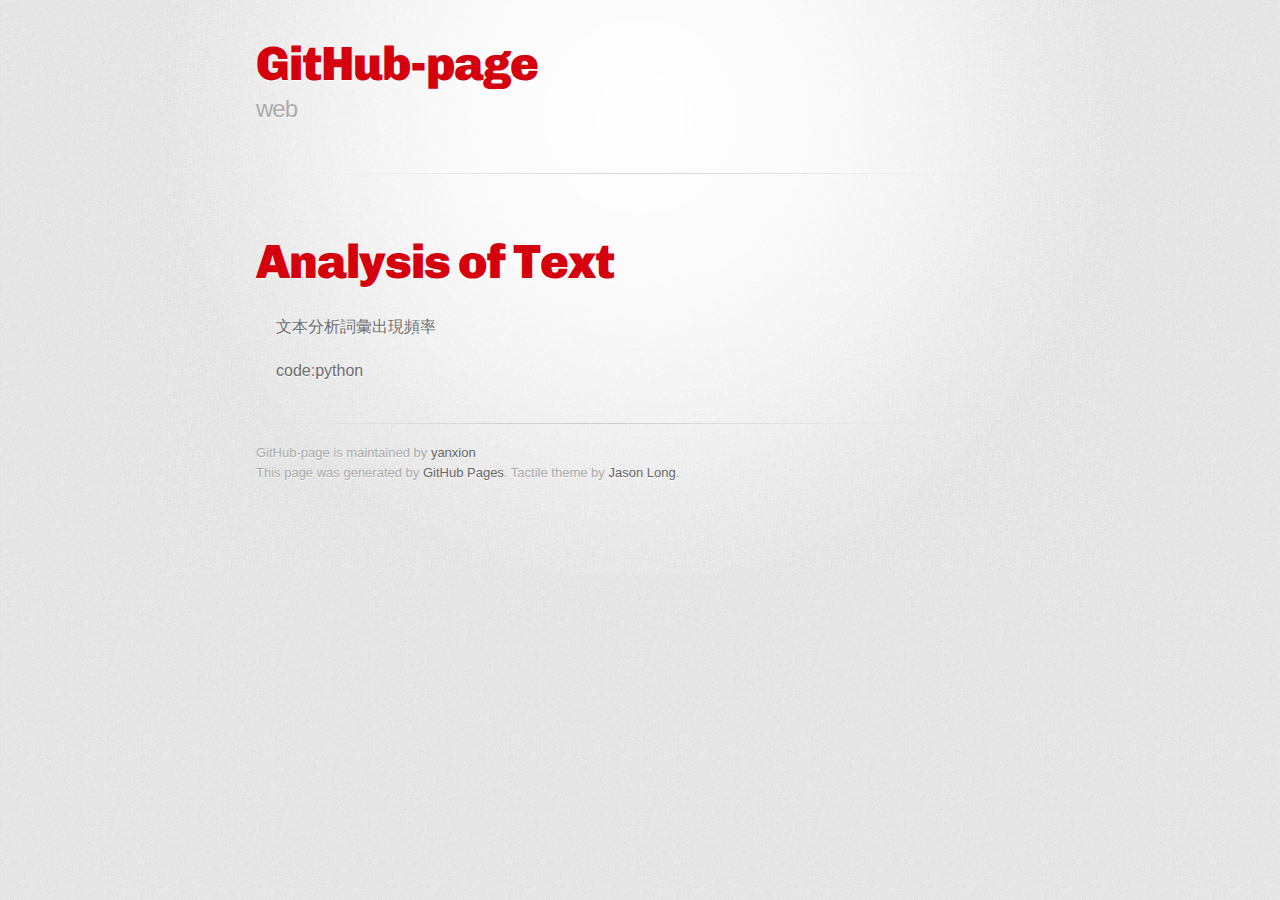
<file: index.html>
<!DOCTYPE html>
<html>
  <head>
    <meta charset='utf-8'>
    <meta http-equiv="X-UA-Compatible" content="chrome=1">
    <link href='https://fonts.googleapis.com/css?family=Chivo:900' rel='stylesheet' type='text/css'>
    <link rel="stylesheet" type="text/css" href="stylesheets/stylesheet.css" media="screen">
    <link rel="stylesheet" type="text/css" href="stylesheets/github-dark.css" media="screen">
    <link rel="stylesheet" type="text/css" href="stylesheets/print.css" media="print">
    <!--[if lt IE 9]>
    <script src="//html5shiv.googlecode.com/svn/trunk/html5.js"></script>
    <![endif]-->
    <title>GitHub-page by yanxion</title>
  </head>

  <body>
    <div id="container">
      <div class="inner">

        <header>
          <h1><a href="/web/">GitHub-page</a></h1>
          <h2>web</h2>
        </header>

		<hr>
		<header>
			<h1><a href = "/web/python_Analysis_of_text.html">Analysis of Text</a></h1>
		</header>
        	<p>文本分析詞彙出現頻率</p>
			<p>code:python</p>
        <footer>
          GitHub-page is maintained by <a href="https://github.com/yanxion">yanxion</a><br>
          This page was generated by <a href="https://pages.github.com">GitHub Pages</a>. Tactile theme by <a href="https://twitter.com/jasonlong">Jason Long</a>.
        </footer>

        
      </div>
    </div>
  </body>
</html>
</file>
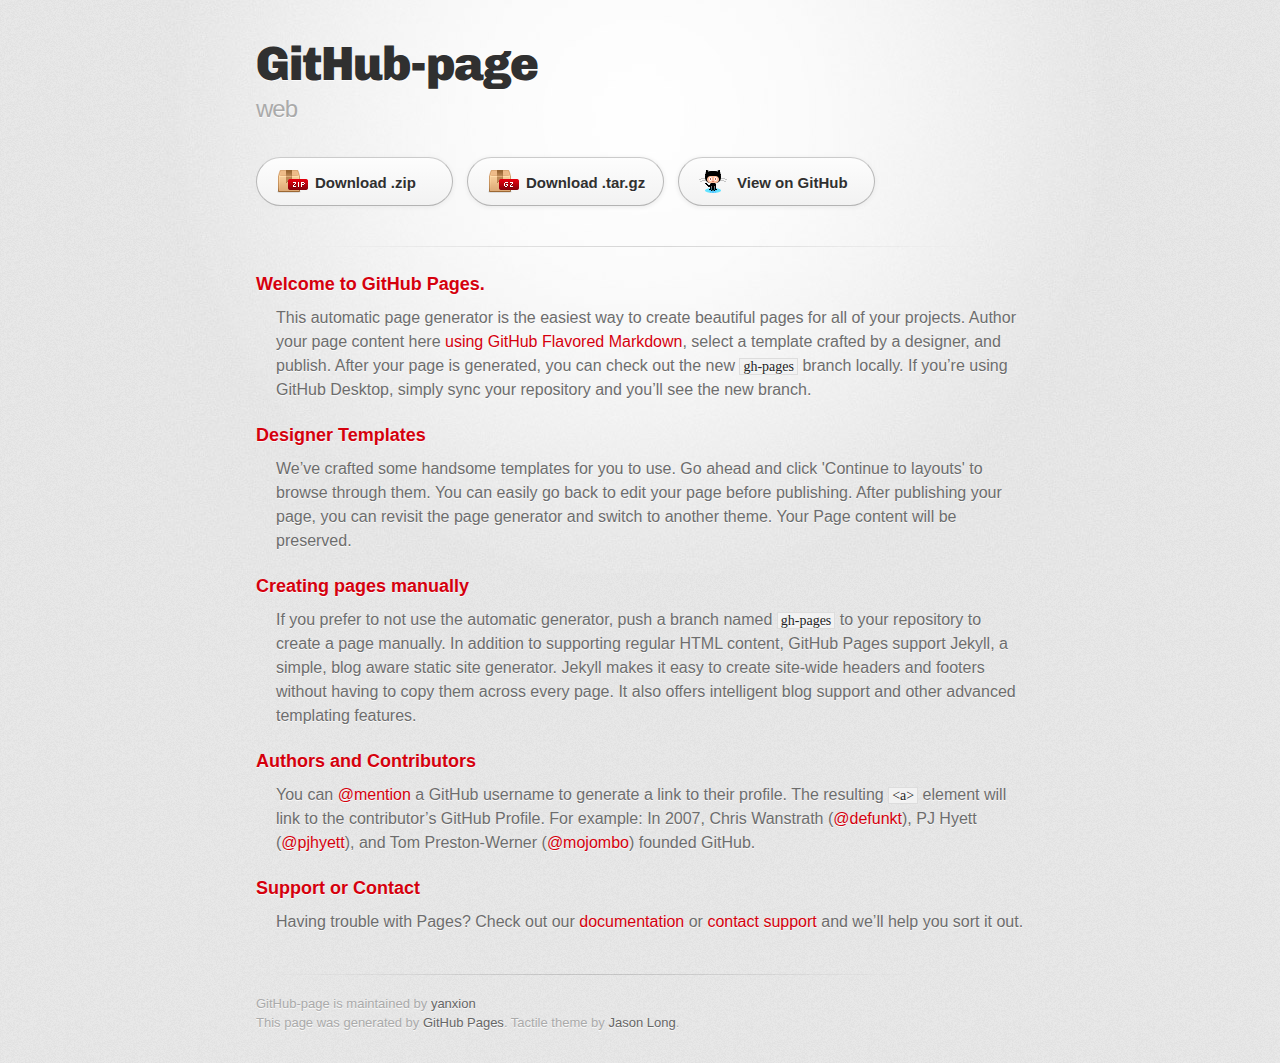
<file: copy.html>
<!DOCTYPE html>
<html>
  <head>
    <meta charset='utf-8'>
    <meta http-equiv="X-UA-Compatible" content="chrome=1">
    <link href='https://fonts.googleapis.com/css?family=Chivo:900' rel='stylesheet' type='text/css'>
    <link rel="stylesheet" type="text/css" href="stylesheets/stylesheet.css" media="screen">
    <link rel="stylesheet" type="text/css" href="stylesheets/github-dark.css" media="screen">
    <link rel="stylesheet" type="text/css" href="stylesheets/print.css" media="print">
    <!--[if lt IE 9]>
    <script src="//html5shiv.googlecode.com/svn/trunk/html5.js"></script>
    <![endif]-->
    <title>GitHub-page by yanxion</title>
  </head>

  <body>
    <div id="container">
      <div class="inner">

        <header>
          <h1>GitHub-page</h1>
          <h2>web</h2>
        </header>

        <section id="downloads" class="clearfix">
          <a href="https://github.com/yanxion/github-page/zipball/master" id="download-zip" class="button"><span>Download .zip</span></a>
          <a href="https://github.com/yanxion/github-page/tarball/master" id="download-tar-gz" class="button"><span>Download .tar.gz</span></a>
          <a href="https://github.com/yanxion/github-page" id="view-on-github" class="button"><span>View on GitHub</span></a>
        </section>

        <hr>

        <section id="main_content">
          <h3>
<a id="welcome-to-github-pages" class="anchor" href="#welcome-to-github-pages" aria-hidden="true"><span aria-hidden="true" class="octicon octicon-link"></span></a>Welcome to GitHub Pages.</h3>

<p>This automatic page generator is the easiest way to create beautiful pages for all of your projects. Author your page content here <a href="https://guides.github.com/features/mastering-markdown/">using GitHub Flavored Markdown</a>, select a template crafted by a designer, and publish. After your page is generated, you can check out the new <code>gh-pages</code> branch locally. If you’re using GitHub Desktop, simply sync your repository and you’ll see the new branch.</p>

<h3>
<a id="designer-templates" class="anchor" href="#designer-templates" aria-hidden="true"><span aria-hidden="true" class="octicon octicon-link"></span></a>Designer Templates</h3>

<p>We’ve crafted some handsome templates for you to use. Go ahead and click 'Continue to layouts' to browse through them. You can easily go back to edit your page before publishing. After publishing your page, you can revisit the page generator and switch to another theme. Your Page content will be preserved.</p>

<h3>
<a id="creating-pages-manually" class="anchor" href="#creating-pages-manually" aria-hidden="true"><span aria-hidden="true" class="octicon octicon-link"></span></a>Creating pages manually</h3>

<p>If you prefer to not use the automatic generator, push a branch named <code>gh-pages</code> to your repository to create a page manually. In addition to supporting regular HTML content, GitHub Pages support Jekyll, a simple, blog aware static site generator. Jekyll makes it easy to create site-wide headers and footers without having to copy them across every page. It also offers intelligent blog support and other advanced templating features.</p>

<h3>
<a id="authors-and-contributors" class="anchor" href="#authors-and-contributors" aria-hidden="true"><span aria-hidden="true" class="octicon octicon-link"></span></a>Authors and Contributors</h3>

<p>You can <a href="https://help.github.com/articles/basic-writing-and-formatting-syntax/#mentioning-users-and-teams" class="user-mention">@mention</a> a GitHub username to generate a link to their profile. The resulting <code>&lt;a&gt;</code> element will link to the contributor’s GitHub Profile. For example: In 2007, Chris Wanstrath (<a href="https://github.com/defunkt" class="user-mention">@defunkt</a>), PJ Hyett (<a href="https://github.com/pjhyett" class="user-mention">@pjhyett</a>), and Tom Preston-Werner (<a href="https://github.com/mojombo" class="user-mention">@mojombo</a>) founded GitHub.</p>

<h3>
<a id="support-or-contact" class="anchor" href="#support-or-contact" aria-hidden="true"><span aria-hidden="true" class="octicon octicon-link"></span></a>Support or Contact</h3>

<p>Having trouble with Pages? Check out our <a href="https://help.github.com/pages">documentation</a> or <a href="https://github.com/contact">contact support</a> and we’ll help you sort it out.</p>
        </section>

        <footer>
          GitHub-page is maintained by <a href="https://github.com/yanxion">yanxion</a><br>
          This page was generated by <a href="https://pages.github.com">GitHub Pages</a>. Tactile theme by <a href="https://twitter.com/jasonlong">Jason Long</a>.
        </footer>

        
      </div>
    </div>
  </body>
</html>
</file>
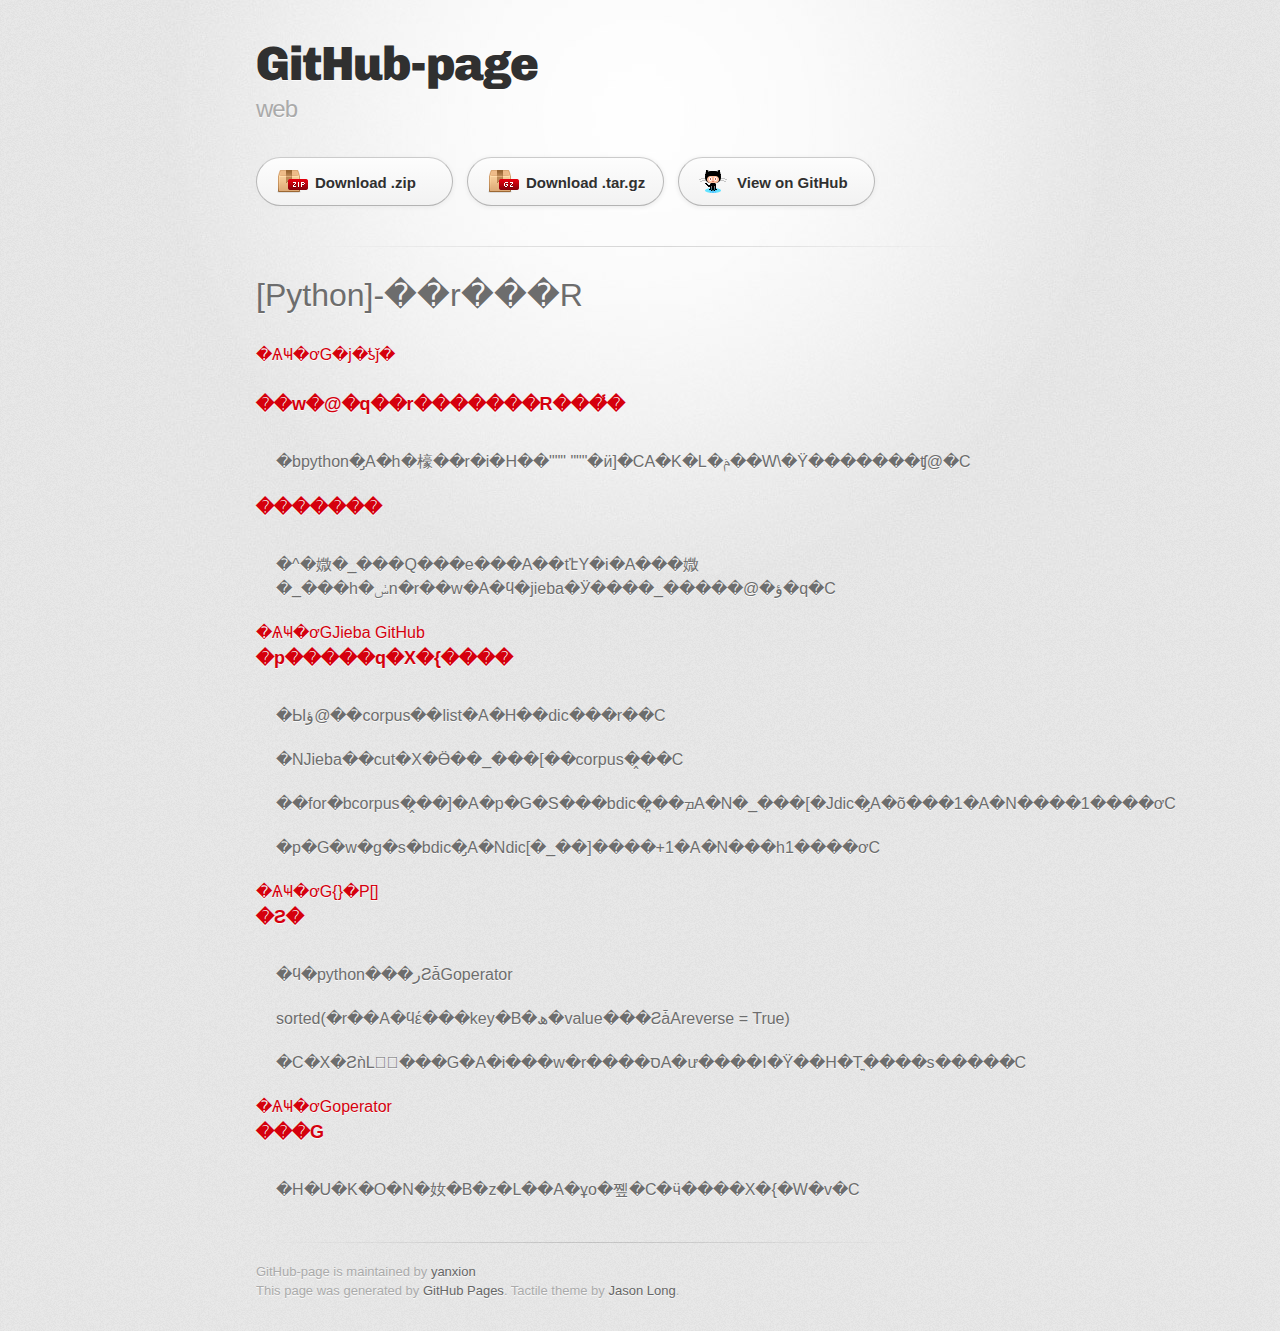
<file: crawler.html>
<!DOCTYPE html>
<html>
  <head>
    <meta charset='utf-8'>
    <meta http-equiv="X-UA-Compatible" content="chrome=1">
    <link href='https://fonts.googleapis.com/css?family=Chivo:900' rel='stylesheet' type='text/css'>
    <link rel="stylesheet" type="text/css" href="stylesheets/stylesheet.css" media="screen">
    <link rel="stylesheet" type="text/css" href="stylesheets/github-dark.css" media="screen">
    <link rel="stylesheet" type="text/css" href="stylesheets/print.css" media="print">
    <!--[if lt IE 9]>
    <script src="//html5shiv.googlecode.com/svn/trunk/html5.js"></script>
    <![endif]-->
    <title>GitHub-page by yanxion</title>
  </head>

  <body>
    <div id="container">
      <div class="inner">

        <header>
          <h1>GitHub-page</h1>
          <h2>web</h2>
        </header>

        <section id="downloads" class="clearfix">
          <a href="https://github.com/yanxion/github-page/zipball/master" id="download-zip" class="button"><span>Download .zip</span></a>
          <a href="https://github.com/yanxion/github-page/tarball/master" id="download-tar-gz" class="button"><span>Download .tar.gz</span></a>
          <a href="https://github.com/yanxion/github-page" id="view-on-github" class="button"><span>View on GitHub</span></a>
        </section>

        <hr>

        <section id="main_content">
			<h1>
			<a id="welcome-to-github-pages" class="anchor" href="#welcome-to-github-pages" aria-hidden="true"></span></a>[Python]-��r���R</h1></br>
			
			<a href="">�ѦҸ�ơG�j�ƾǰ�</a></br></br>
			<h3><a class="anchor"> ��w�@�q��r�������R���̾�</a></h3></br>
			<p>�bpython�̡A�h�檺��r�i�H��""" """�ӥ]�СA�K�L�ݥ��W\�Ÿ�������ʧ@�C</p>
			<script src="https://gist.github.com/yanxion/1f9c5f237abfba182cd294e756694146.js"></script>
			
			<h3><a class="anchor">�������</a></h3></br>
			<p>�^�媺�_���Q���e���A��ťէY�i�A���媺�_���h�ݭn�r��w�A�ϥ�jieba�Ӱ����_�����@�ؤ�q�C</p>
			<a href="https://github.com/fxsjy/jieba">�ѦҸ�ơGJieba GitHub</a></br>
			<script src="https://gist.github.com/yanxion/e569935331a2b01afd544e647cf718f3.js"></script>
			
			<h3><a class="anchor">�p�����q�X�{����</a></h3></br>
			<p>�Ыؤ@��corpus��list�A�H��dic���r��C</p>
			<p>�NJieba��cut�X�Ӫ��_���[��corpus�̭��C</p>
			<p>��for�bcorpus�̭��]�A�p�G�S���bdic�̪��ܡA�N�_���[�Jdic�̡A�õ���1�A�N����1����ơC</p>
			<p>�p�G�w�g�s�bdic�̡A�Ndic[�_��]����+1�A�N���h1����ơC</p>
			<a href="http://www.iplaypython.com/wenda/wd182.html">�ѦҸ�ơG{}�P[]</a></br>
			<script src="https://gist.github.com/yanxion/123ff3da05da2af0438ccba262486e74.js"></script>
			
			<h3><a class="anchor">�Ƨ�</a></h3></br>
			<p>�ϥ�python���رƧǡGoperator</p>
			<p>sorted(�r��A�ϥέ���key�B�ھ�value���ƧǡAreverse = True)</p>
			<p>�C�X�ƧǹL�᪺���G�A�i���w�r����סA�ư����I�Ÿ��H�Τֳ����s�����C</p>
			<a href="http://yehnan.blogspot.tw/2015/06/pythonoperatoritemgetter.html">�ѦҸ�ơGoperator</a></br>
			<script src="https://gist.github.com/yanxion/d081a6077b6a04eb256687c96a0a8733.js"></script>
			
			<h3><a class="anchor">���G</a></h3></br>
			<p>�H�U�K�O�N�奻�B�z�L��A�ұo�쪺�C�ӵ����X�{�W�v�C</p>
			<script src="https://gist.github.com/yanxion/9b1b459af8983cd1dbdd760b3f43e6cf.js"></script>
			
		</section>

        <footer>
          GitHub-page is maintained by <a href="https://github.com/yanxion">yanxion</a><br>
          This page was generated by <a href="https://pages.github.com">GitHub Pages</a>. Tactile theme by <a href="https://twitter.com/jasonlong">Jason Long</a>.
        </footer>

      </div>
    </div>
  </body>
</html>
</file>
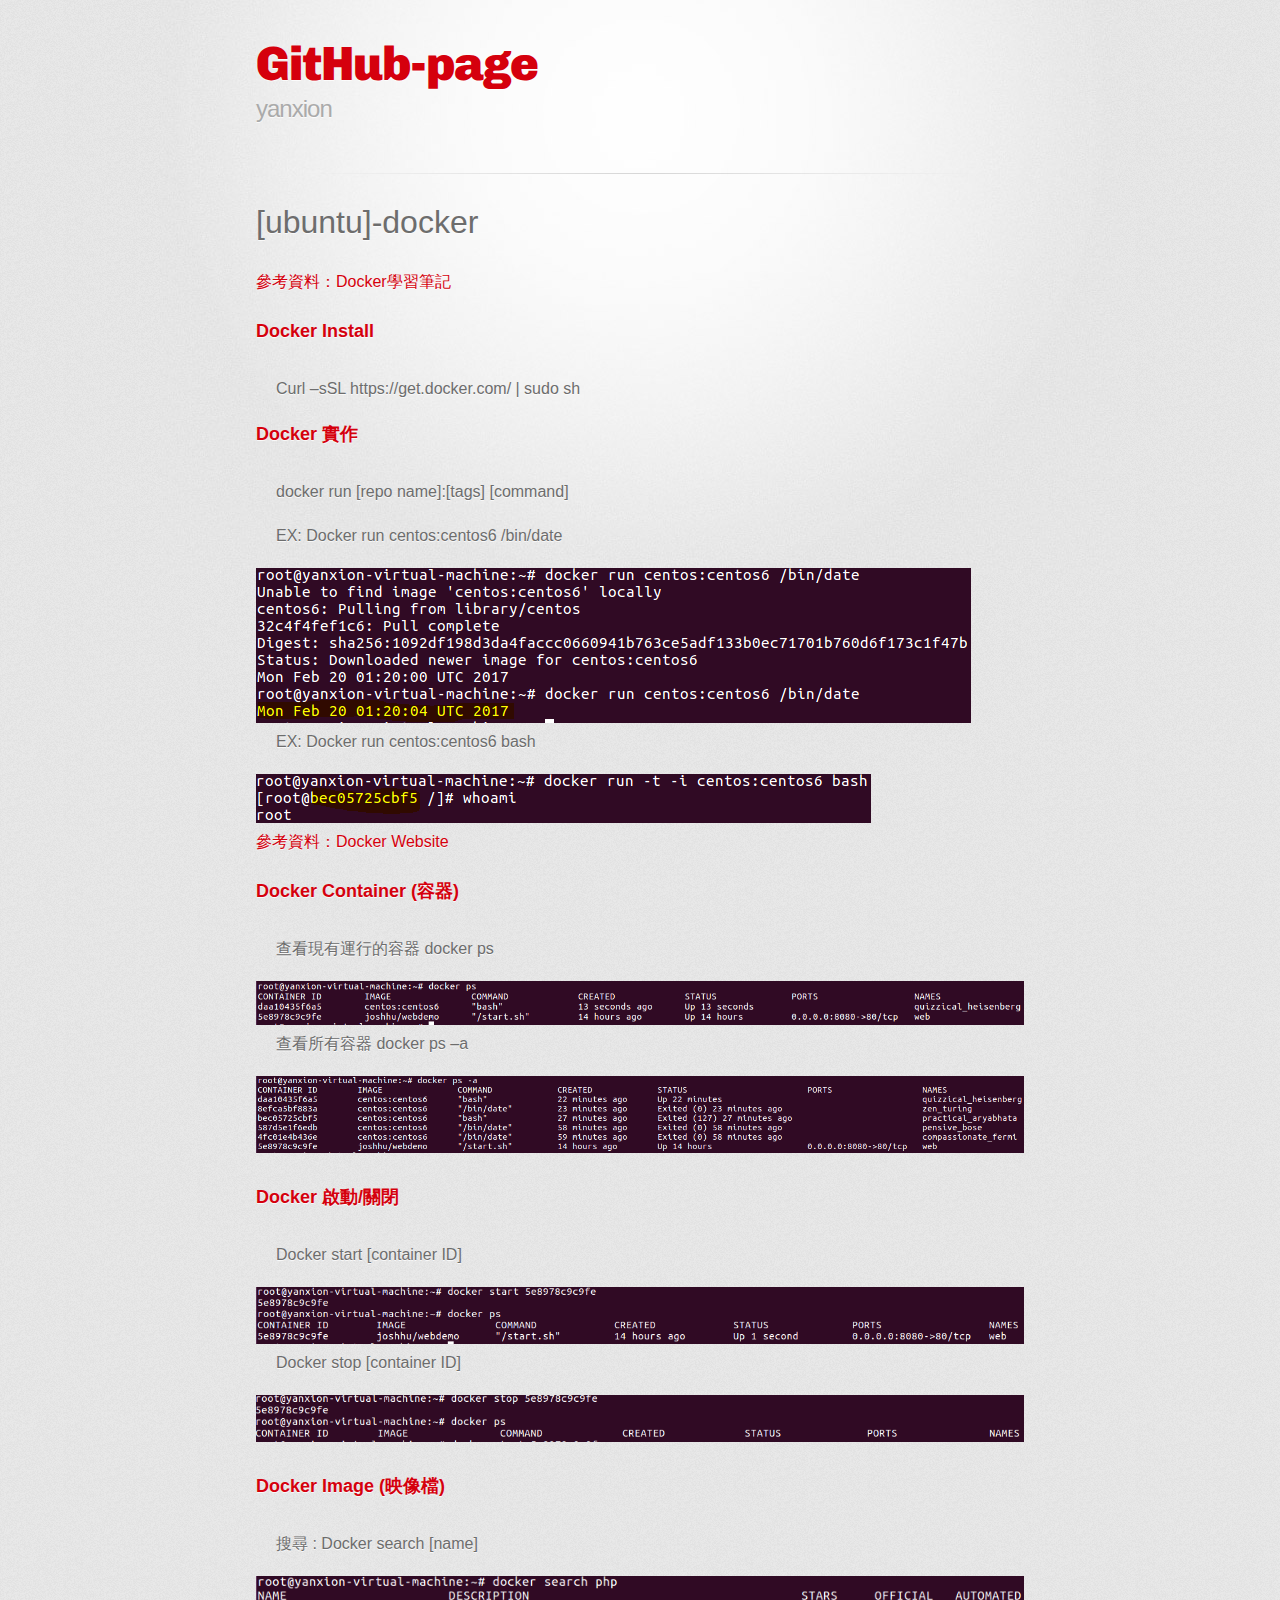
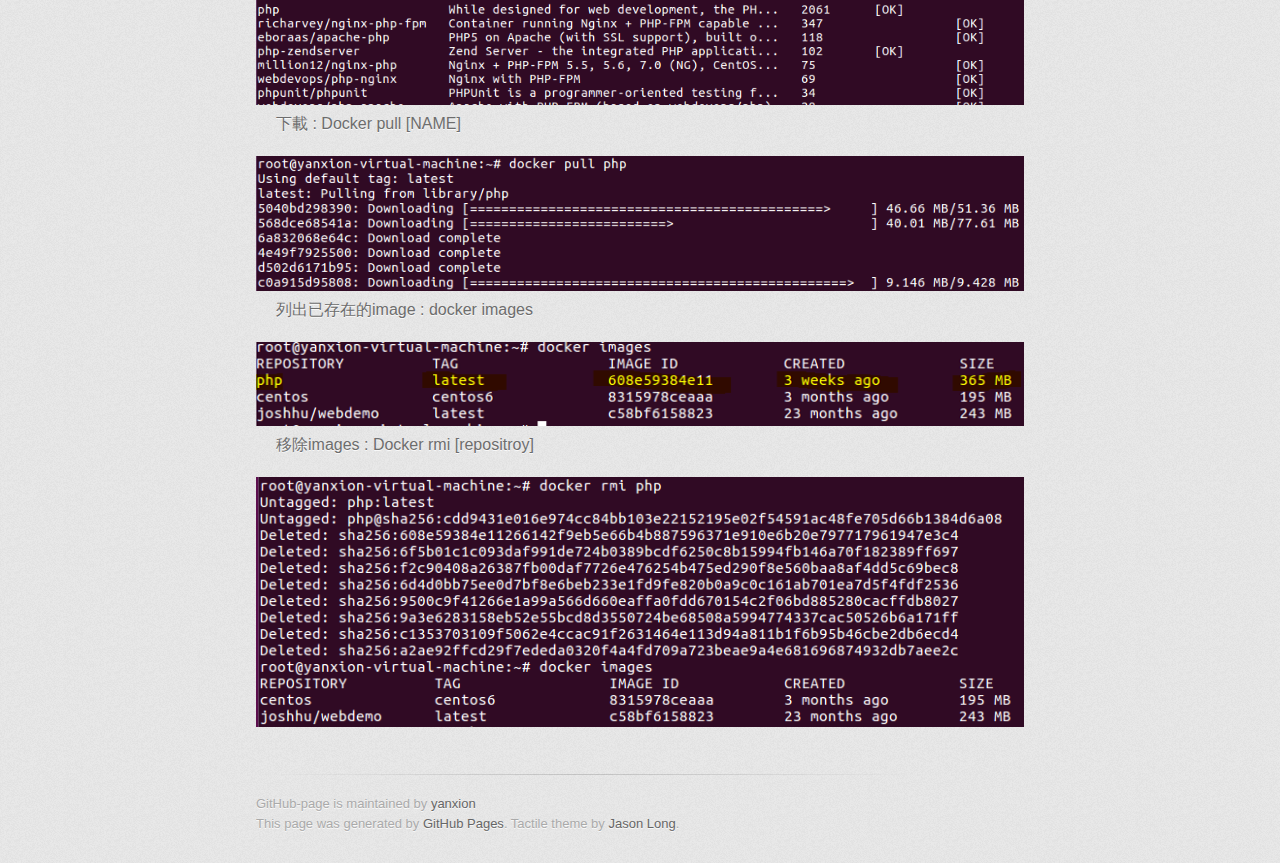
<file: ubuntu_docker_install.html>
<!DOCTYPE html>
<html>
  <head>
    <meta charset='utf-8'>
    <meta http-equiv="X-UA-Compatible" content="chrome=1">
    <link href='https://fonts.googleapis.com/css?family=Chivo:900' rel='stylesheet' type='text/css'>
    <link rel="stylesheet" type="text/css" href="stylesheets/stylesheet.css" media="screen">
    <link rel="stylesheet" type="text/css" href="stylesheets/github-dark.css" media="screen">
    <link rel="stylesheet" type="text/css" href="stylesheets/print.css" media="print">
    <!--[if lt IE 9]>
    <script src="//html5shiv.googlecode.com/svn/trunk/html5.js"></script>
    <![endif]-->
    <title>GitHub-page by yanxion</title>
  </head>

  <body>
    <div id="container">
      <div class="inner">

        <header>
          <h1><a href="./index.html">GitHub-page</a></h1>
          <h2>yanxion</h2>
        </header>
		<!--
        <section id="downloads" class="clearfix">
          <a href="https://github.com/yanxion/github-page/zipball/master" id="download-zip" class="button"><span>Download .zip</span></a>
          <a href="https://github.com/yanxion/github-page/tarball/master" id="download-tar-gz" class="button"><span>Download .tar.gz</span></a>
          <a href="https://github.com/yanxion/github-page" id="view-on-github" class="button"><span>View on GitHub</span></a>
        </section>
		-->
        <hr>

        <section id="main_content">
			<h1>
			<a id="welcome-to-github-pages" class="anchor" href="#welcome-to-github-pages" aria-hidden="true"></span></a>[ubuntu]-docker</h1></br>
			
			<a href="https://peihsinsu.gitbooks.io/docker-note-book/content/">參考資料：Docker學習筆記</a></br></br>
			<h3><a class="anchor"> Docker Install</a></h3></br>
			<p>Curl –sSL https://get.docker.com/ | sudo sh</p>
			
			<h3><a class="anchor">Docker 實作</a></h3></br>
			<p>docker run [repo name]:[tags] [command]</p>
			<p>EX: Docker  run centos:centos6 /bin/date</p>
			<img src="./imgs/ubuntu_docker_install/1.png"/>
			<p>EX: Docker run centos:centos6 bash</p>
			<img src="./imgs/ubuntu_docker_install/2.png"/>
			<br/>
			<a href="https://hub.docker.com">參考資料：Docker Website</a></br>
			<br/>
			
			<h3><a class="anchor">Docker Container (容器)</a></h3></br>
			<p>查看現有運行的容器 docker ps </p>
			<img src="./imgs/ubuntu_docker_install/3.png"/>
			<p>查看所有容器 docker ps –a</p>
			<img src="./imgs/ubuntu_docker_install/4.png"/>
			<br/><br/>
			<h3><a class="anchor">Docker 啟動/關閉</a></h3></br>
			<p>Docker start [container ID]</p>
			<img src="./imgs/ubuntu_docker_install/5.png"/>
			<p>Docker stop [container ID]</p>
			<img src="./imgs/ubuntu_docker_install/6.png"/>
			
			<br/><br/>	
			<h3><a class="anchor">Docker Image (映像檔)</a></h3></br>
			<p>搜尋 : Docker search [name]</p>
			<img src="./imgs/ubuntu_docker_install/7.png"/>
			<p>下載 : Docker pull [NAME]</p>
			<img src="./imgs/ubuntu_docker_install/8.png"/>
			<p>列出已存在的image : docker images</p>
			<img src="./imgs/ubuntu_docker_install/9.png"/>
			<p>移除images : Docker rmi [repositroy]</p>
			<img src="./imgs/ubuntu_docker_install/10.png"/>
			
		</section>

        <footer>
          GitHub-page is maintained by <a href="https://github.com/yanxion">yanxion</a><br>
          This page was generated by <a href="https://pages.github.com">GitHub Pages</a>. Tactile theme by <a href="https://twitter.com/jasonlong">Jason Long</a>.
        </footer>

      </div>
    </div>
  </body>
</html>
</file>
<file: stylesheets/github-dark.css>
/*
The MIT License (MIT)

Copyright (c) 2016 GitHub, Inc.

Permission is hereby granted, free of charge, to any person obtaining a copy
of this software and associated documentation files (the "Software"), to deal
in the Software without restriction, including without limitation the rights
to use, copy, modify, merge, publish, distribute, sublicense, and/or sell
copies of the Software, and to permit persons to whom the Software is
furnished to do so, subject to the following conditions:

The above copyright notice and this permission notice shall be included in all
copies or substantial portions of the Software.

THE SOFTWARE IS PROVIDED "AS IS", WITHOUT WARRANTY OF ANY KIND, EXPRESS OR
IMPLIED, INCLUDING BUT NOT LIMITED TO THE WARRANTIES OF MERCHANTABILITY,
FITNESS FOR A PARTICULAR PURPOSE AND NONINFRINGEMENT. IN NO EVENT SHALL THE
AUTHORS OR COPYRIGHT HOLDERS BE LIABLE FOR ANY CLAIM, DAMAGES OR OTHER
LIABILITY, WHETHER IN AN ACTION OF CONTRACT, TORT OR OTHERWISE, ARISING FROM,
OUT OF OR IN CONNECTION WITH THE SOFTWARE OR THE USE OR OTHER DEALINGS IN THE
SOFTWARE.

*/

.pl-c /* comment */ {
  color: #969896;
}

.pl-c1 /* constant, variable.other.constant, support, meta.property-name, support.constant, support.variable, meta.module-reference, markup.raw, meta.diff.header */,
.pl-s .pl-v /* string variable */ {
  color: #0099cd;
}

.pl-e /* entity */,
.pl-en /* entity.name */ {
  color: #9774cb;
}

.pl-smi /* variable.parameter.function, storage.modifier.package, storage.modifier.import, storage.type.java, variable.other */,
.pl-s .pl-s1 /* string source */ {
  color: #ddd;
}

.pl-ent /* entity.name.tag */ {
  color: #7bcc72;
}

.pl-k /* keyword, storage, storage.type */ {
  color: #cc2372;
}

.pl-s /* string */,
.pl-pds /* punctuation.definition.string, string.regexp.character-class */,
.pl-s .pl-pse .pl-s1 /* string punctuation.section.embedded source */,
.pl-sr /* string.regexp */,
.pl-sr .pl-cce /* string.regexp constant.character.escape */,
.pl-sr .pl-sre /* string.regexp source.ruby.embedded */,
.pl-sr .pl-sra /* string.regexp string.regexp.arbitrary-repitition */ {
  color: #3c66e2;
}

.pl-v /* variable */ {
  color: #fb8764;
}

.pl-id /* invalid.deprecated */ {
  color: #e63525;
}

.pl-ii /* invalid.illegal */ {
  color: #f8f8f8;
  background-color: #e63525;
}

.pl-sr .pl-cce /* string.regexp constant.character.escape */ {
  font-weight: bold;
  color: #7bcc72;
}

.pl-ml /* markup.list */ {
  color: #c26b2b;
}

.pl-mh /* markup.heading */,
.pl-mh .pl-en /* markup.heading entity.name */,
.pl-ms /* meta.separator */ {
  font-weight: bold;
  color: #264ec5;
}

.pl-mq /* markup.quote */ {
  color: #00acac;
}

.pl-mi /* markup.italic */ {
  font-style: italic;
  color: #ddd;
}

.pl-mb /* markup.bold */ {
  font-weight: bold;
  color: #ddd;
}

.pl-md /* markup.deleted, meta.diff.header.from-file */ {
  color: #bd2c00;
  background-color: #ffecec;
}

.pl-mi1 /* markup.inserted, meta.diff.header.to-file */ {
  color: #55a532;
  background-color: #eaffea;
}

.pl-mdr /* meta.diff.range */ {
  font-weight: bold;
  color: #9774cb;
}

.pl-mo /* meta.output */ {
  color: #264ec5;
}
</file>
<file: stylesheets/print.css>
html, body, div, span, applet, object, iframe,
h1, h2, h3, h4, h5, h6, p, blockquote, pre,
a, abbr, acronym, address, big, cite, code,
del, dfn, em, img, ins, kbd, q, s, samp,
small, strike, strong, sub, sup, tt, var,
b, u, i, center,
dl, dt, dd, ol, ul, li,
fieldset, form, label, legend,
table, caption, tbody, tfoot, thead, tr, th, td,
article, aside, canvas, details, embed,
figure, figcaption, footer, header, hgroup,
menu, nav, output, ruby, section, summary,
time, mark, audio, video {
  padding: 0;
  margin: 0;
  font: inherit;
  font-size: 100%;
  vertical-align: baseline;
  border: 0;
}
/* HTML5 display-role reset for older browsers */
article, aside, details, figcaption, figure,
footer, header, hgroup, menu, nav, section {
  display: block;
}
body {
  line-height: 1;
}
ol, ul {
  list-style: none;
}
blockquote, q {
  quotes: none;
}
blockquote:before, blockquote:after,
q:before, q:after {
  content: '';
  content: none;
}
table {
  border-spacing: 0;
  border-collapse: collapse;
}
body {
  font-family: 'Helvetica Neue', Helvetica, Arial, serif;
  font-size: 13px;
  line-height: 1.5;
  color: #000;
}

a {
  font-weight: bold;
  color: #d5000d;
}

header {
  padding-top: 35px;
  padding-bottom: 10px;
}

header h1 {
  font-size: 48px;
  font-weight: bold;
  line-height: 1.2;
  color: #303030;
  letter-spacing: -1px;
}

header h2 {
  font-size: 24px;
  font-weight: normal;
  line-height: 1.3;
  color: #aaa;
  letter-spacing: -1px;
}
#downloads {
  display: none;
}
#main_content {
  padding-top: 20px;
}

code, pre {
  margin-bottom: 30px;
  font-family: Monaco, "Bitstream Vera Sans Mono", "Lucida Console", Terminal;
  font-size: 12px;
  color: #222;
}

code {
  padding: 0 3px;
}

pre {
  padding: 20px;
  overflow: auto;
  border: solid 1px #ddd;
}
pre code {
  padding: 0;
}

ul, ol, dl {
  margin-bottom: 20px;
}


/* COMMON STYLES */

table {
  width: 100%;
  border: 1px solid #ebebeb;
}

th {
  font-weight: 500;
}

td {
  font-weight: 300;
  text-align: center;
  border: 1px solid #ebebeb;
}

form {
  padding: 20px;
  background: #f2f2f2;

}


/* GENERAL ELEMENT TYPE STYLES */

h1 {
  font-size: 2.8em;
}

h2 {
  margin-bottom: 8px;
  font-size: 22px;
  font-weight: bold;
  color: #303030;
}

h3 {
  margin-bottom: 8px;
  font-size: 18px;
  font-weight: bold;
  color: #d5000d;
}

h4 {
  font-size: 16px;
  font-weight: bold;
  color: #303030;
}

h5 {
  font-size: 1em;
  color: #303030;
}

h6 {
  font-size: .8em;
  color: #303030;
}

p {
  margin-bottom: 20px;
  font-weight: 300;
}

a {
  text-decoration: none;
}

p a {
  font-weight: 400;
}

blockquote {
  padding: 0 0 0 30px;
  margin-bottom: 20px;
  font-size: 1.6em;
  border-left: 10px solid #e9e9e9;
}

ul li {
  list-style-position: inside;
  list-style: disc;
  padding-left: 20px;
}

ol li {
  list-style-position: inside;
  list-style: decimal;
  padding-left: 3px;
}

dl dd {
  font-style: italic;
  font-weight: 100;
}

footer {
  padding-top: 20px;
  padding-bottom: 30px;
  margin-top: 40px;
  font-size: 13px;
  color: #aaa;
}

footer a {
  color: #666;
}

/* MISC */
.clearfix:after {
  display: block;
  height: 0;
  clear: both;
  visibility: hidden;
  content: '.';
}

.clearfix {display: inline-block;}
* html .clearfix {height: 1%;}
.clearfix {display: block;}
</file>
<file: stylesheets/stylesheet.css>
/* http://meyerweb.com/eric/tools/css/reset/
   v2.0 | 20110126
   License: none (public domain)
*/
html, body, div, span, applet, object, iframe,
h1, h2, h3, h4, h5, h6, p, blockquote, pre,
a, abbr, acronym, address, big, cite, code,
del, dfn, em, img, ins, kbd, q, s, samp,
small, strike, strong, sub, sup, tt, var,
b, u, i, center,
dl, dt, dd, ol, ul, li,
fieldset, form, label, legend,
table, caption, tbody, tfoot, thead, tr, th, td,
article, aside, canvas, details, embed,
figure, figcaption, footer, header, hgroup,
menu, nav, output, ruby, section, summary,
time, mark, audio, video {
	padding: 0;
	margin: 0;
	font: inherit;
	font-size: 100%;
	vertical-align: baseline;
	border: 0;
}
/* HTML5 display-role reset for older browsers */
article, aside, details, figcaption, figure,
footer, header, hgroup, menu, nav, section {
	display: block;
}
body {
	line-height: 1;
}
ol, ul {
	list-style: none;
}
blockquote, q {
	quotes: none;
}
blockquote:before, blockquote:after,
q:before, q:after {
	content: '';
	content: none;
}
table {
	border-spacing: 0;
	border-collapse: collapse;
}

/* LAYOUT STYLES */
body {
  font-family: 'Helvetica Neue', Helvetica, Arial, serif;
  font-size: 1em;
  line-height: 1.5;
  color: #6d6d6d;
  text-shadow: 0 1px 0 rgba(255, 255, 255, 0.8);
  background: #e7e7e7 url(../images/body-bg.png) 0 0 repeat;
}

a {
  color: #d5000d;
}
a:hover {
  color: #c5000c;
}

header {
  padding-top: 35px;
  padding-bottom: 25px;
}

header h1 {
  font-family: 'Chivo', 'Helvetica Neue', Helvetica, Arial, serif;
  font-size: 48px; font-weight: 900;
  line-height: 1.2;
  color: #303030;
  letter-spacing: -1px;
}

header h2 {
  font-size: 24px;
  font-weight: normal;
  line-height: 1.3;
  color: #aaa;
  letter-spacing: -1px;
}

#container {
  min-height: 595px;
  background: transparent url(../images/highlight-bg.jpg) 50% 0 no-repeat;
}

.inner {
  width: 60%;
  margin: 0 auto;
}

#container .inner img {
  max-width: 100%;
}

#downloads {
  margin-bottom: 40px;
}

a.button {
  display: block;
  float: left;
  width: 179px;
  padding: 12px 8px 12px 8px;
  margin-right: 14px;
  font-size: 15px;
  font-weight: bold;
  line-height: 25px;
  color: #303030;
  background: #fdfdfd; /* Old browsers */
  background: -moz-linear-gradient(top,  #fdfdfd 0%, #f2f2f2 100%); /* FF3.6+ */
  background: -webkit-gradient(linear, left top, left bottom, color-stop(0%,#fdfdfd), color-stop(100%,#f2f2f2)); /* Chrome,Safari4+ */
  background: -webkit-linear-gradient(top,  #fdfdfd 0%,#f2f2f2 100%); /* Chrome10+,Safari5.1+ */
  background: -o-linear-gradient(top,  #fdfdfd 0%,#f2f2f2 100%); /* Opera 11.10+ */
  background: -ms-linear-gradient(top,  #fdfdfd 0%,#f2f2f2 100%); /* IE10+ */
  background: linear-gradient(top,  #fdfdfd 0%,#f2f2f2 100%); /* W3C */
  filter: progid:DXImageTransform.Microsoft.gradient( startColorstr='#fdfdfd', endColorstr='#f2f2f2',GradientType=0 ); /* IE6-9 */
  border-top: solid 1px #cbcbcb;
  border-right: solid 1px #b7b7b7;
  border-bottom: solid 1px #b3b3b3;
  border-left: solid 1px #b7b7b7;
  border-radius: 30px;
  -webkit-box-shadow: 10px 10px 5px #888;
  -moz-box-shadow: 10px 10px 5px #888;
  box-shadow: 0px 1px 5px #e8e8e8;
  -moz-border-radius: 30px;
  -webkit-border-radius: 30px;
}
a.button:hover {
  background: #fafafa; /* Old browsers */
  background: -moz-linear-gradient(top,  #fdfdfd 0%, #f6f6f6 100%); /* FF3.6+ */
  background: -webkit-gradient(linear, left top, left bottom, color-stop(0%,#fdfdfd), color-stop(100%,#f6f6f6)); /* Chrome,Safari4+ */
  background: -webkit-linear-gradient(top,  #fdfdfd 0%,#f6f6f6 100%); /* Chrome10+,Safari5.1+ */
  background: -o-linear-gradient(top,  #fdfdfd 0%,#f6f6f6 100%); /* Opera 11.10+ */
  background: -ms-linear-gradient(top,  #fdfdfd 0%,#f6f6f6 100%); /* IE10+ */
  background: linear-gradient(top,  #fdfdfd 0%,#f6f6f6, 100%); /* W3C */
  filter: progid:DXImageTransform.Microsoft.gradient( startColorstr='#fdfdfd', endColorstr='#f6f6f6',GradientType=0 ); /* IE6-9 */
  border-top: solid 1px #b7b7b7;
  border-right: solid 1px #b3b3b3;
  border-bottom: solid 1px #b3b3b3;
  border-left: solid 1px #b3b3b3;
}

a.button span {
  display: block;
  height: 23px;
  padding-left: 50px;
}

#download-zip span {
  background: transparent url(../images/zip-icon.png) 12px 50% no-repeat;
}
#download-tar-gz span {
  background: transparent url(../images/tar-gz-icon.png) 12px 50% no-repeat;
}
#view-on-github span {
  background: transparent url(../images/octocat-icon.png) 12px 50% no-repeat;
}
#view-on-github {
  margin-right: 0;
}

code, pre {
  margin-bottom: 30px;
  font-family: Monaco, "Bitstream Vera Sans Mono", "Lucida Console", Terminal;
  font-size: 14px;
  color: #222;
}

code {
  padding: 0 3px;
  background-color: #f2f2f2;
  border: solid 1px #ddd;
}

pre {
  padding: 20px;
  overflow: auto;
  color: #f2f2f2;
  text-shadow: none;
  background: #303030;
}
pre code {
  padding: 0;
  color: #f2f2f2;
  background-color: #303030;
  border: none;
}

ul, ol, dl {
  margin-bottom: 20px;
}


/* COMMON STYLES */

hr {
  height: 1px;
  padding-bottom: 1em;
  margin-top: 1em;
  line-height: 1px;
  background: transparent url('../images/hr.png') 50% 0 no-repeat;
  border: none;
}

strong {
  font-weight: bold;
}

em {
  font-style: italic;
}

table {
  width: 100%;
  border: 1px solid #ebebeb;
}

th {
  font-weight: 500;
}

td {
  font-weight: 300;
  text-align: center;
  border: 1px solid #ebebeb;
}

form {
  padding: 20px;
  background: #f2f2f2;

}


/* GENERAL ELEMENT TYPE STYLES */

h1 {
  font-size: 32px;
}

h2 {
  margin-bottom: 8px;
  font-size: 22px;
  font-weight: bold;
  color: #303030;
}

h3 {
  margin-bottom: 8px;
  font-size: 18px;
  font-weight: bold;
  color: #d5000d;
}

h4 {
  font-size: 16px;
  font-weight: bold;
  color: #303030;
}

h5 {
  font-size: 1em;
  color: #303030;
}

h6 {
  font-size: .8em;
  color: #303030;
}

p {
  margin-bottom: 20px;
  font-weight: 300;
  padding-left:20px;
}

a {
  text-decoration: none;
}

p a {
  font-weight: 400;
}

blockquote {
  padding: 0 0 0 30px;
  margin-bottom: 20px;
  font-size: 1.6em;
  border-left: 10px solid #e9e9e9;
}

ul li {
  list-style-position: inside;
  list-style: disc;
  padding-left: 20px;
}

ol li {
  list-style-position: inside;
  list-style: decimal;
  padding-left: 3px;
}

dl dt {
  color: #303030;
}

footer {
  padding-top: 20px;
  padding-bottom: 30px;
  margin-top: 40px;
  font-size: 13px;
  color: #aaa;
  background: transparent url('../images/hr.png') 0 0 no-repeat;
}

footer a {
  color: #666;
}
footer a:hover {
  color: #444;
}

/* MISC */
.clearfix:after {
  display: block;
  height: 0;
  clear: both;
  visibility: hidden;
  content: '.';
}

.clearfix {display: inline-block;}
* html .clearfix {height: 1%;}
.clearfix {display: block;}

/* #Media Queries
================================================== */

/* Smaller than standard 960 (devices and browsers) */
@media only screen and (max-width: 959px) { }

/* Tablet Portrait size to standard 960 (devices and browsers) */
@media only screen and (min-width: 768px) and (max-width: 959px) { }

/* All Mobile Sizes (devices and browser) */
@media only screen and (max-width: 767px) {
  header {
    padding-top: 10px;
    padding-bottom: 10px;
  }
  #downloads {
    margin-bottom: 25px;
  }
  #download-zip, #download-tar-gz {
    display: none;
  }
  .inner {
    width: 94%;
    margin: 0 auto;
  }
}

/* Mobile Landscape Size to Tablet Portrait (devices and browsers) */
@media only screen and (min-width: 480px) and (max-width: 767px) { }

/* Mobile Portrait Size to Mobile Landscape Size (devices and browsers) */
@media only screen and (max-width: 479px) { }
</file>
